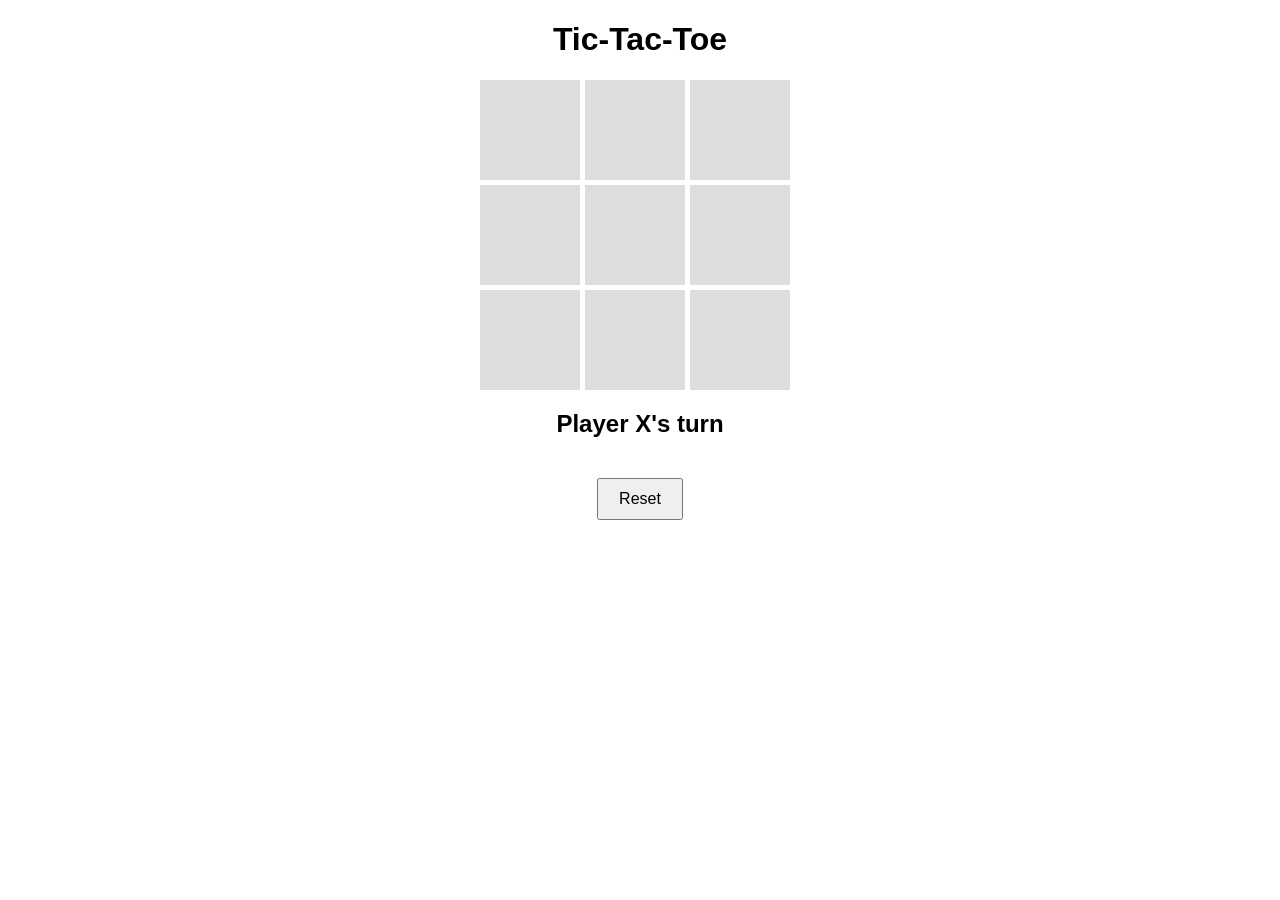
<file: game.html>
<!DOCTYPE html>
<html lang="en">
<head>
    <meta charset="UTF-8">
    <meta name="viewport" content="width=device-width, initial-scale=1.0">
    <title>Tic-Tac-Toe</title>
    <link rel="stylesheet" href="app.css">
</head>
<body>
    <h1>Tic-Tac-Toe</h1>
    <div class="board" id="board"></div>
    <h2 id="status">Player X's turn</h2>
    <button onclick="resetGame()">Reset</button>
    <script src="tictactoe.js"></script>
</body>
</html>
</file>
<file: app.css>
body {
    font-family: Arial, sans-serif;
    text-align: center;
}
.board {
    display: grid;
    grid-template-columns: repeat(3, 100px);
    grid-gap: 5px;
    margin: 20px auto;
    width: 320px;
}
.cell {
    width: 100px;
    height: 100px;
    display: flex;
    align-items: center;
    justify-content: center;
    font-size: 2em;
    background: #ddd;
    cursor: pointer;
}
.cell.taken {
    pointer-events: none;
}
button {
    margin-top: 20px;
    padding: 10px 20px;
    font-size: 1em;
    cursor: pointer;
}
</file>
